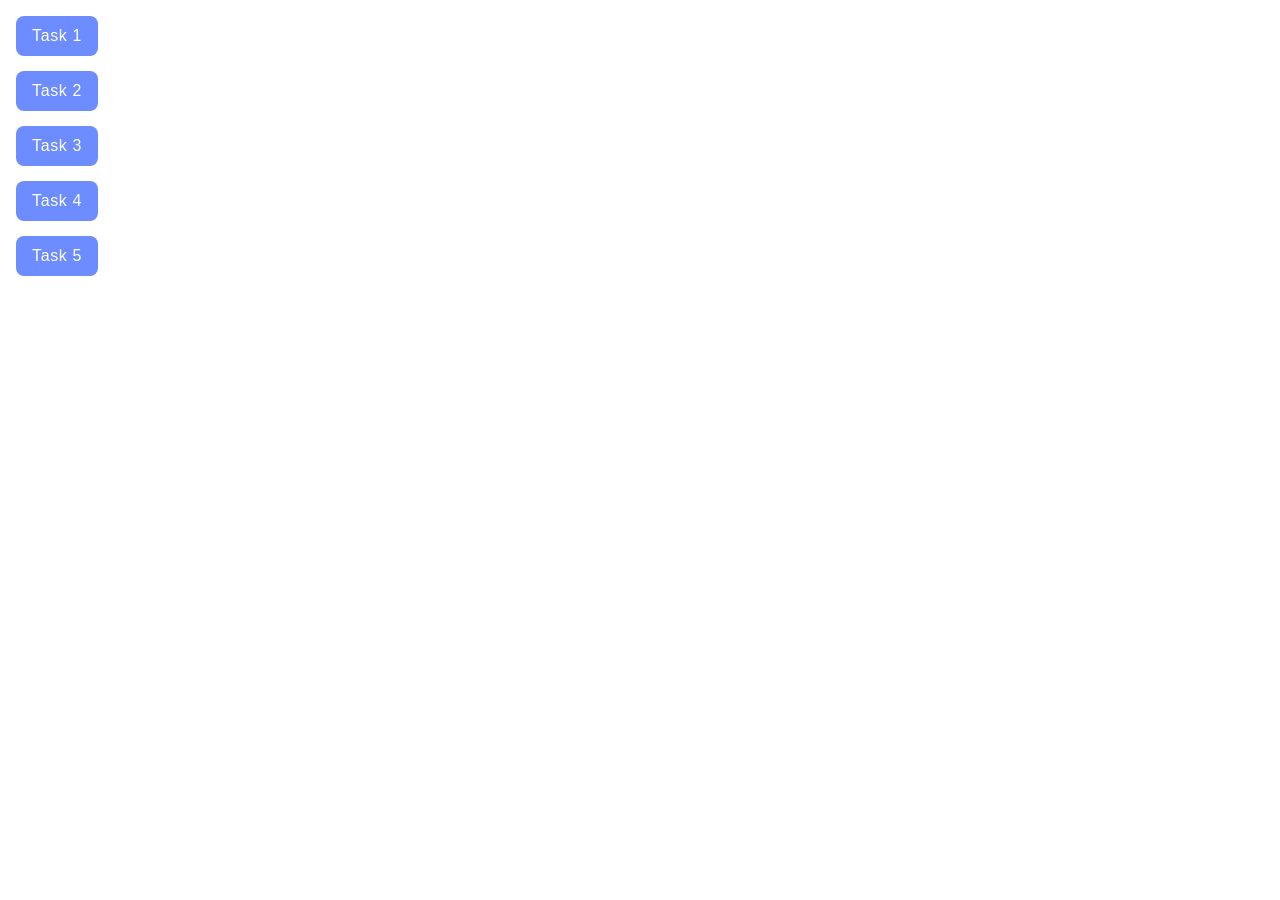
<file: index.html>
<!DOCTYPE html>
<html lang="en">
  <head>
    <meta charset="UTF-8" />
    <meta http-equiv="X-UA-Compatible" content="IE=edge" />
    <meta name="viewport" content="width=device-width, initial-scale=1.0" />
    <title>Homework 7</title>
    <link rel="preconnect" href="https://fonts.googleapis.com" />
    <link rel="preconnect" href="https://fonts.gstatic.com" />
    <link
      href="https://fonts.googleapis.com/css2?family=Raleway:wght@700&family=Roboto:wght@400;500;700&display=swap"
      rel="stylesheet"
    />
    <link
      rel="stylesheet"
      href="https://cdn.jsdelivr.net/npm/modern-normalize@2.0.0/modern-normalize.min.css"
    />
    <link rel="stylesheet" href="css/common.css" />
  </head>
  <body>
    <ul>
      <li><a class="task-button" href="task-1.html">Task 1</a></li>
      <li><a class="task-button" href="task-2.html">Task 2</a></li>
      <li><a class="task-button" href="task-3.html">Task 3</a></li>
      <li><a class="task-button" href="task-4.html">Task 4</a></li>
      <li><a class="task-button" href="task-5.html">Task 5</a></li>
     
    </ul>

  </body>
</html>
</file>
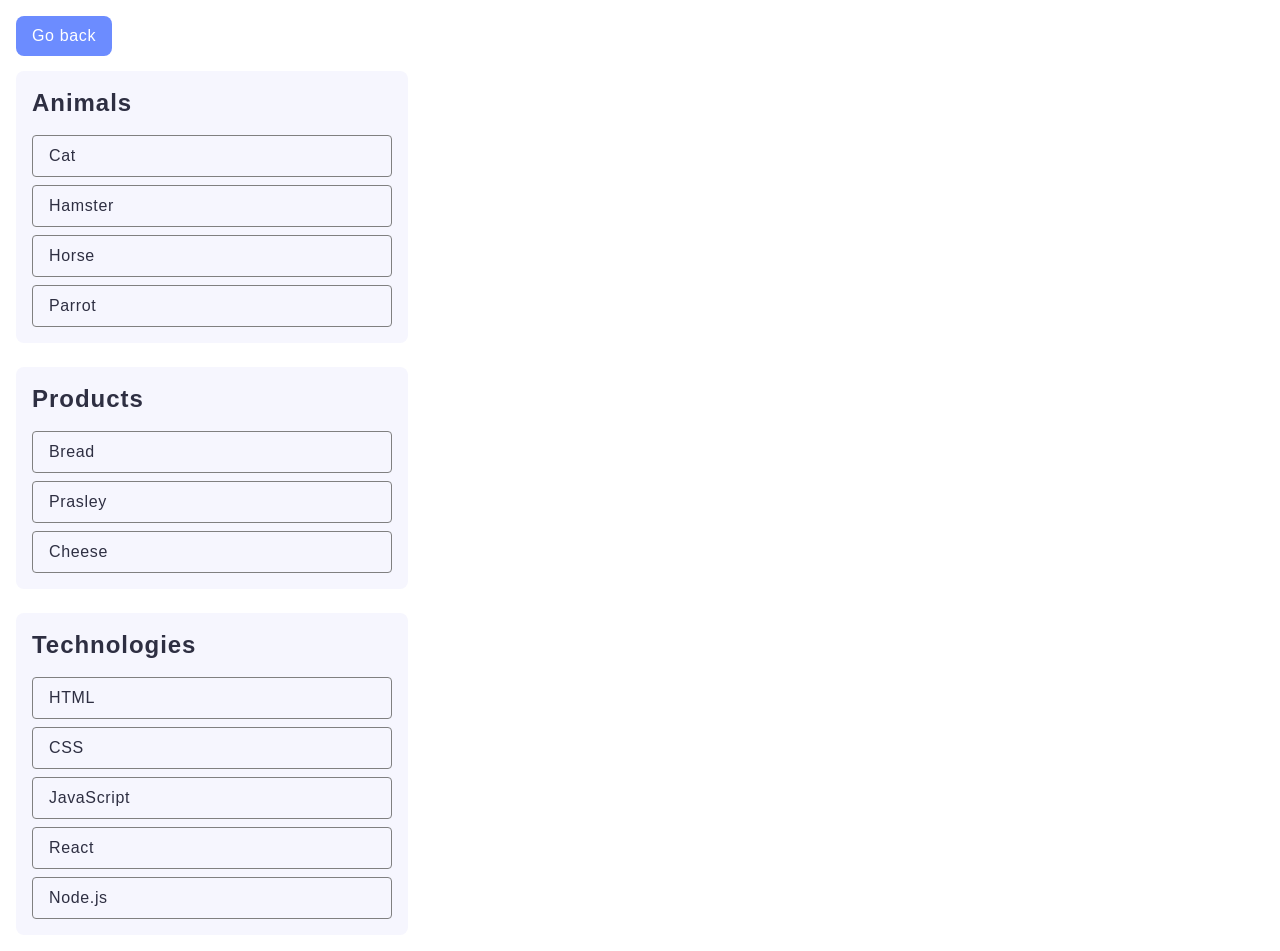
<file: task-01.html>
<!DOCTYPE html>
<html lang="en">
  <head>
    <meta charset="UTF-8" />
    <meta http-equiv="X-UA-Compatible" content="IE=edge" />
    <meta name="viewport" content="width=device-width, initial-scale=1.0" />
    <title>Task 1</title>
    <link rel="stylesheet" href="css/common.css" />
  </head>
  <body>
    <p><a class="task-button" href="index.html">Go back</a></p>

    <ul id="categories">
      <li class="item">
        <h2 class="categories-tittle">Animals</h2>

        <ul class="item-list">
          <li>Cat</li>
          <li>Hamster</li>
          <li>Horse</li>
          <li>Parrot</li>
        </ul>
      </li>
      <li class="item">
        <h2 class="categories-tittle">Products</h2>

        <ul class="item-list">
          <li>Bread</li>
          <li>Prasley</li>
          <li>Cheese</li>
        </ul>
      </li>
      <li class="item">
        <h2 class="categories-tittle">Technologies</h2>

        <ul class="item-list">
          <li>HTML</li>
          <li>CSS</li>
          <li>JavaScript</li>
          <li>React</li>
          <li>Node.js</li>
        </ul>
      </li>
    </ul>

    <script src="js/task-01.js" type="module"></script>
  </body>
</html>
</file>
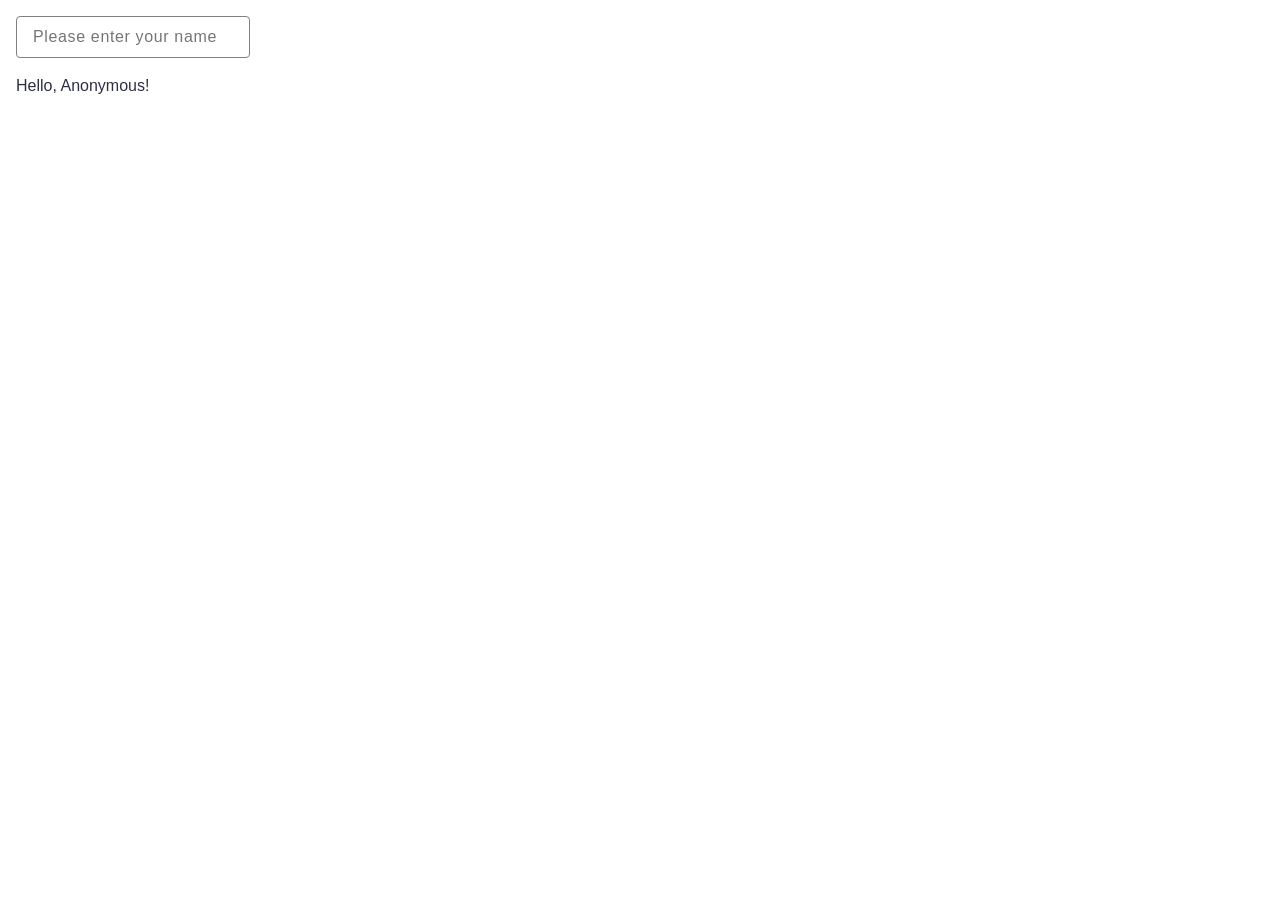
<file: task-03.html>
<!DOCTYPE html>
<html lang="en">
<head>
  <meta charset="UTF-8" />
  <meta name="viewport" content="width=device-width, initial-scale=1.0"/>
  <title>Homework 07</title>
  <link rel="stylesheet" href="css/common.css" />
</head>
<body>

      <!-- Завдання 3 -->

<div class="centered">
      <input type="teat" id="name-input" placeholder="Please enter your name" />
      <p id="greeting">Hello, Anonymous!</p>
    </div>

<script src="js/task-3.js" type="module"></script>
</body>
</html>
</file>
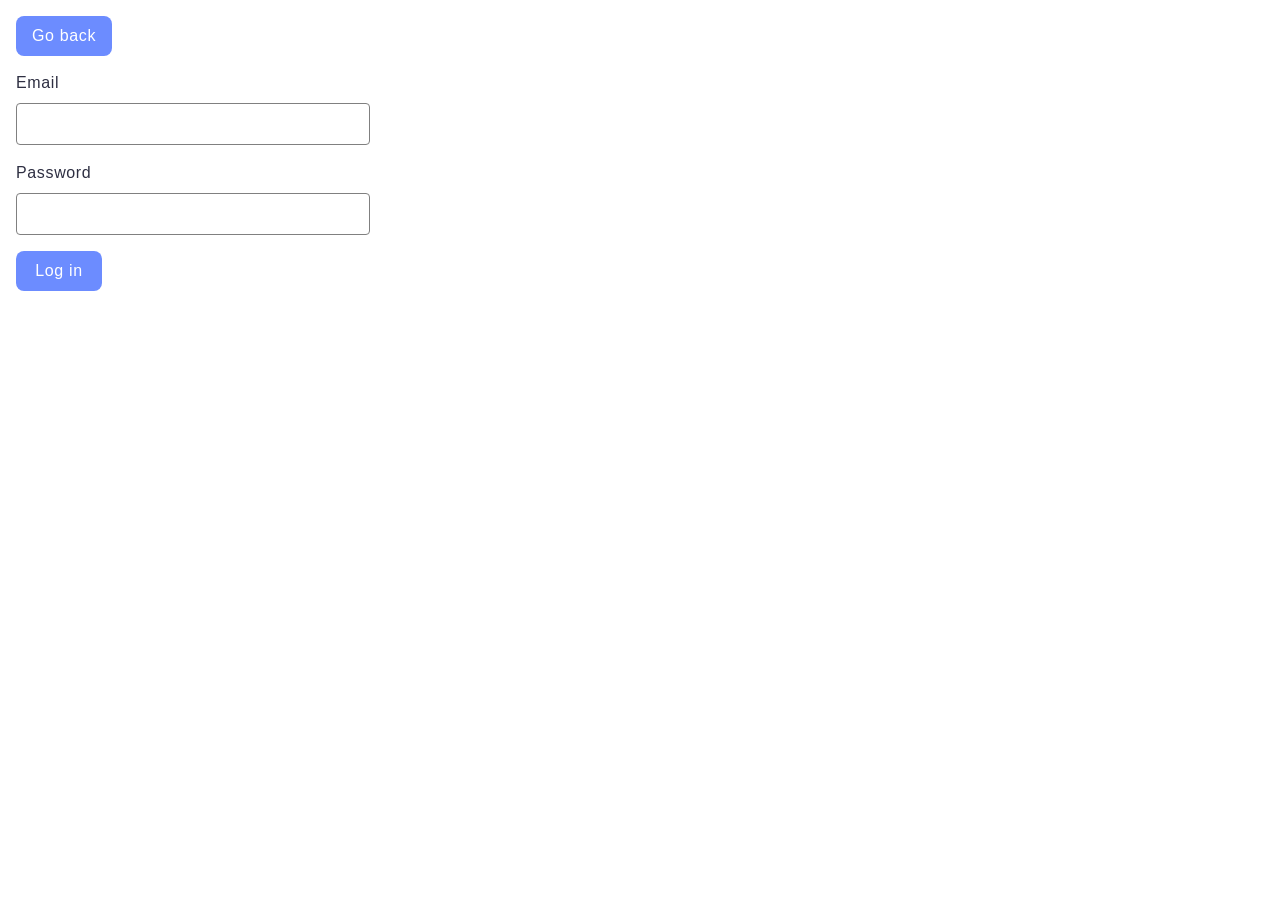
<file: task-04.html>
<!DOCTYPE html>
<html lang="en">
  <head>
    <meta charset="UTF-8" />
    <meta http-equiv="X-UA-Compatible" content="IE=edge" />
    <meta name="viewport" content="width=device-width, initial-scale=1.0" />
    <title>Task 4</title>

    <link rel="stylesheet" href="css/common.css" />
  </head>
  <body>
    <p><a class="task-button" href="index.html">Go back</a></p>

    <form class="login-form">
      <label>
        Email
        <input type="email" name="email" />
      </label>
      <label>
        Password
        <input type="password" name="password" />
      </label>
      <button class="button-blue" type="submit">Log in</button>
    </form>

    <script src="js/task-04.js" type="module"></script>
  </body>
</html>
</file>
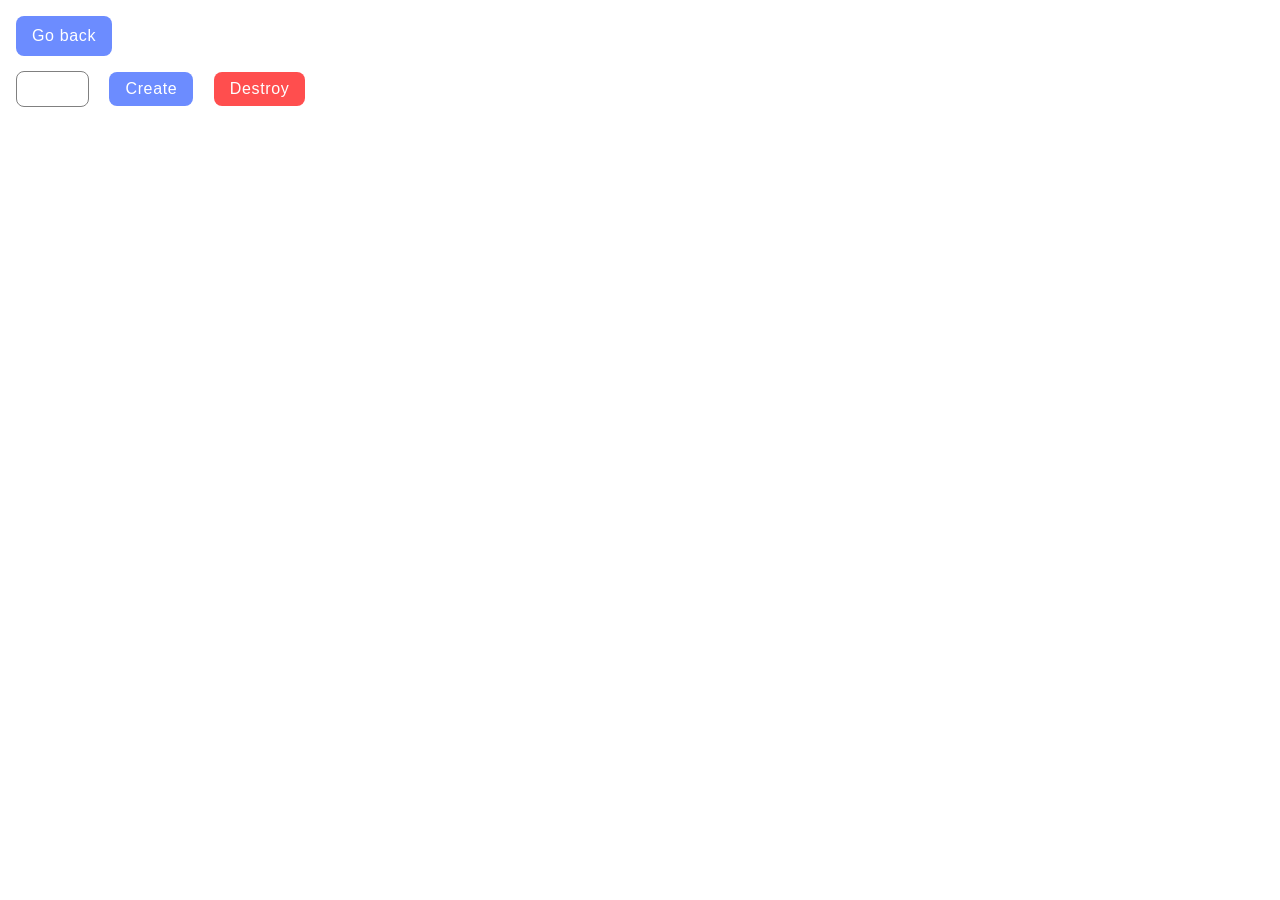
<file: task-06.html>
<!DOCTYPE html>
<html lang="en">
  <head>
    <meta charset="UTF-8" />
    <meta http-equiv="X-UA-Compatible" content="IE=edge" />
    <meta name="viewport" content="width=device-width, initial-scale=1.0" />
    <title>Task 6</title>
    <link rel="stylesheet" href="css/common.css" />
  </head>
  <body>
    <p><a class="task-button" href="index.html">Go back</a></p>

    <div id="controls">
      <input type="number" min="1" max="100" step="1" />
      <button class="button-blue" type="button" data-create>Create</button>
      <button class="button-blue" type="button" data-destroy>Destroy</button>
    </div>

    <div id="boxes"></div>

    <script src="js/task-06.js" type="module"></script>
  </body>
</html>
</file>
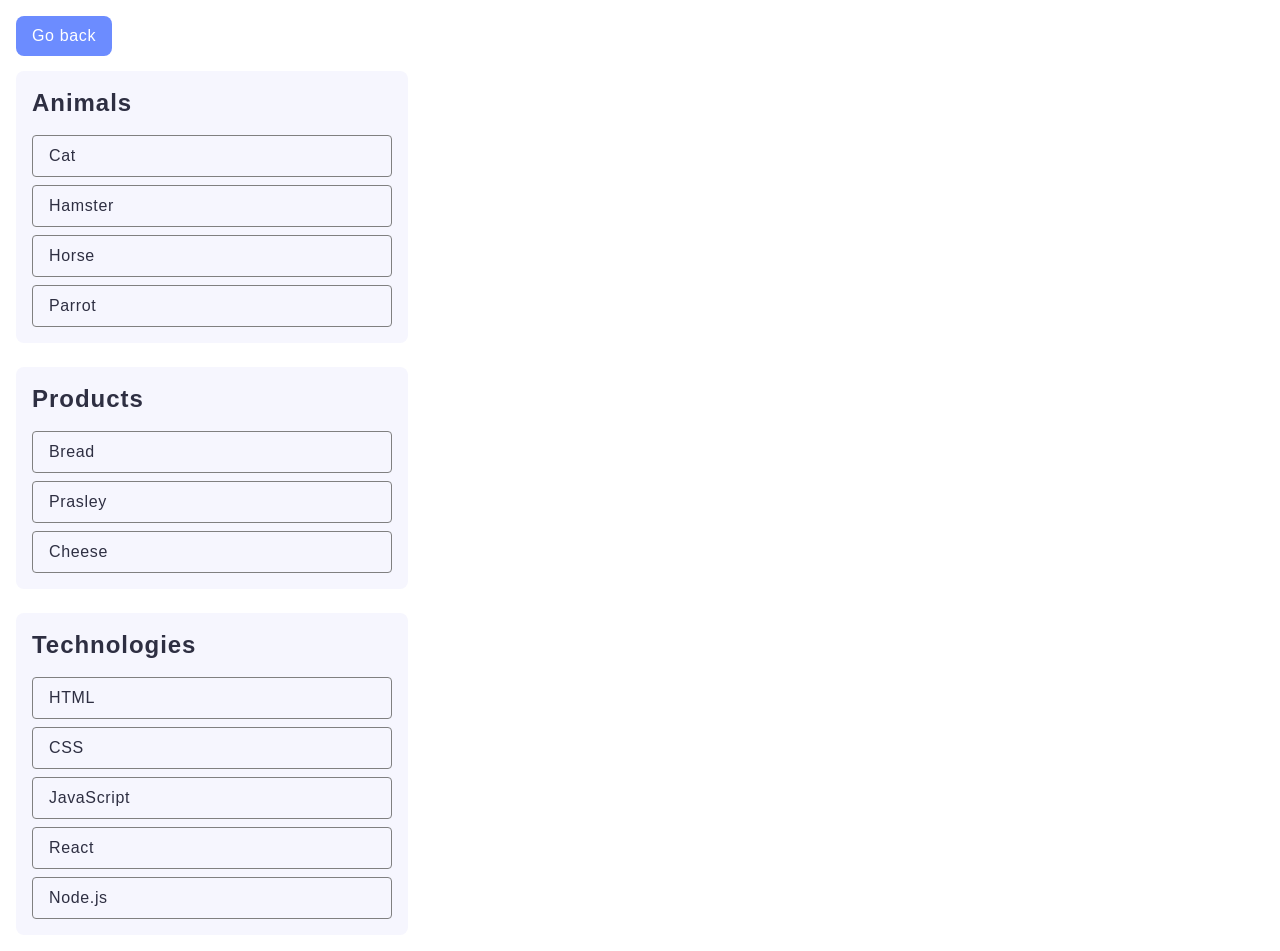
<file: task-1.html>
<!DOCTYPE html>
<html lang="en">
  <head>
    <meta charset="UTF-8" />
    <meta http-equiv="X-UA-Compatible" content="IE=edge" />
    <meta name="viewport" content="width=device-width, initial-scale=1.0" />
    <title>Task 1</title>
    <link rel="stylesheet" href="css/common.css" />
  </head>
  <body>
    <p><a class="task-button" href="index.html">Go back</a></p>

    <ul id="categories">
      <li class="item">
        <h2 class="categories-tittle">Animals</h2>

        <ul class="item-list">
          <li>Cat</li>
          <li>Hamster</li>
          <li>Horse</li>
          <li>Parrot</li>
        </ul>
      </li>
      <li class="item">
        <h2 class="categories-tittle">Products</h2>

        <ul class="item-list">
          <li>Bread</li>
          <li>Prasley</li>
          <li>Cheese</li>
        </ul>
      </li>
      <li class="item">
        <h2 class="categories-tittle">Technologies</h2>

        <ul class="item-list">
          <li>HTML</li>
          <li>CSS</li>
          <li>JavaScript</li>
          <li>React</li>
          <li>Node.js</li>
        </ul>
      </li>
    </ul>

    <script src="./js/task-1.js" defer></script>

  </body>
</html>
</file>
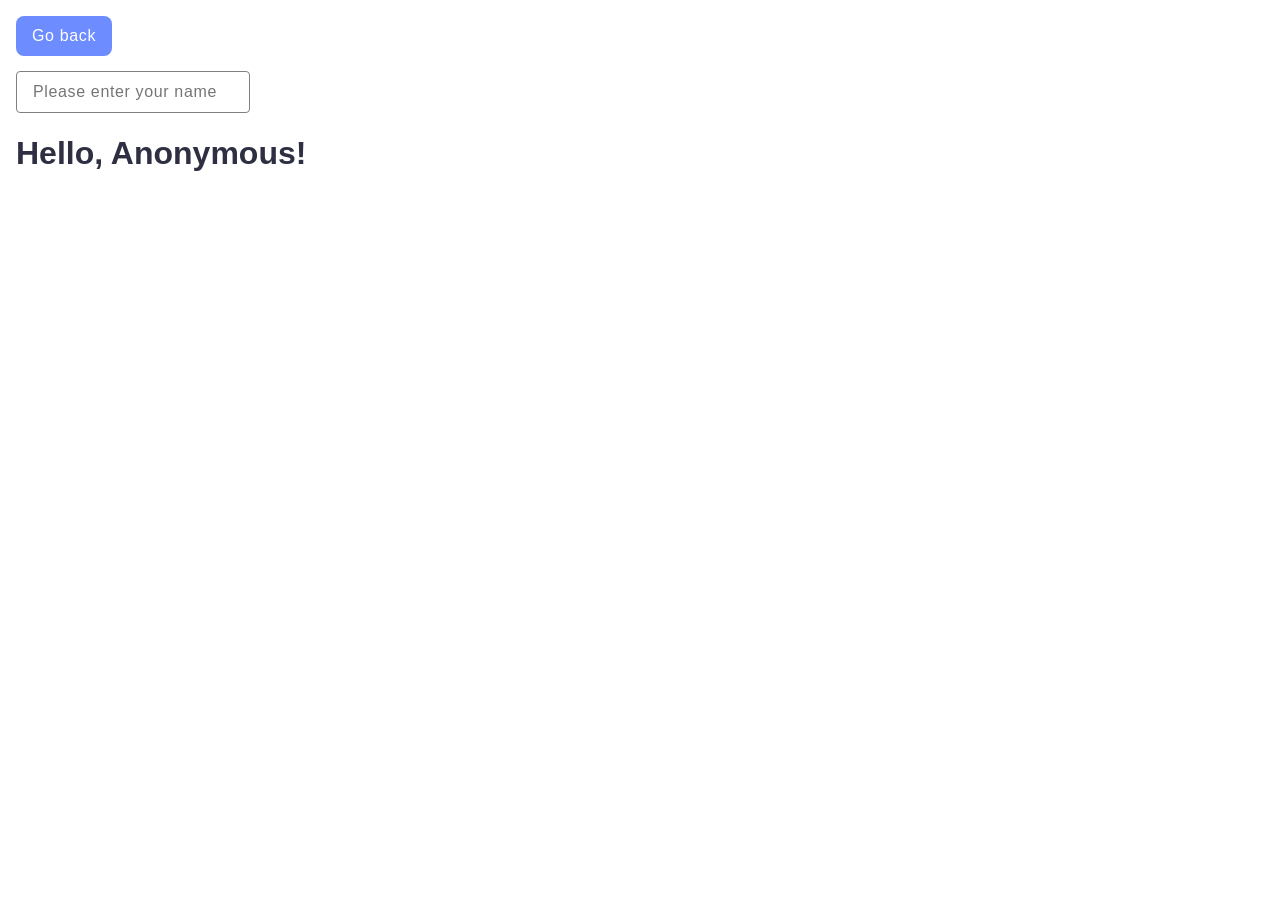
<file: task-3.html>
<!DOCTYPE html>
<html lang="en">
  <head>
    <meta charset="UTF-8" />
    <meta http-equiv="X-UA-Compatible" content="IE=edge" />
    <meta name="viewport" content="width=device-width, initial-scale=1.0" />
    <title>Task 3</title>
    <link rel="stylesheet" href="css/common.css" />
  </head>
  <body>
    <p><a class="task-button" href="index.html">Go back</a></p>

    <input type="text" id="name-input" placeholder="Please enter your name" />
    <h1>Hello, <span id="name-output">Anonymous</span>!</h1>

    <script src="./js/task-3.js" defer></script>

  </body>
</html>
</file>
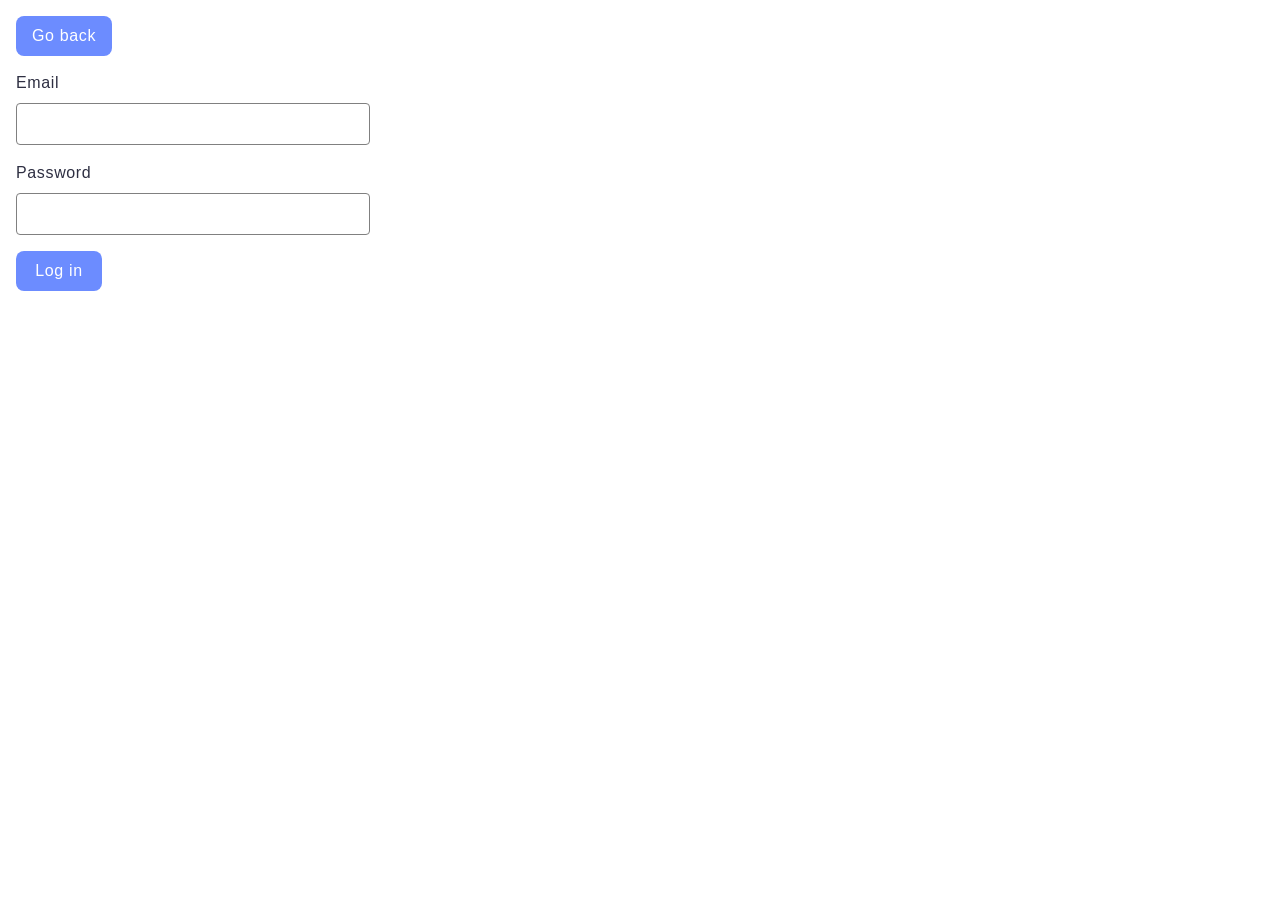
<file: task-4.html>
<!DOCTYPE html>
<html lang="en">
  <head>
    <meta charset="UTF-8" />
    <meta http-equiv="X-UA-Compatible" content="IE=edge" />
    <meta name="viewport" content="width=device-width, initial-scale=1.0" />
    <title>Task 4</title>

    <link rel="stylesheet" href="css/common.css" />
  </head>
  <body>
    <p><a class="task-button" href="index.html">Go back</a></p>

    <form class="login-form">
      <label>
        Email
        <input type="email" name="email" />
      </label>
      <label>
        Password
        <input type="password" name="password" />
      </label>
      <button class="button-blue" type="submit">Log in</button>
    </form>

    <script src="./js/task-4.js" defer></script>

  </body>
</html>
</file>
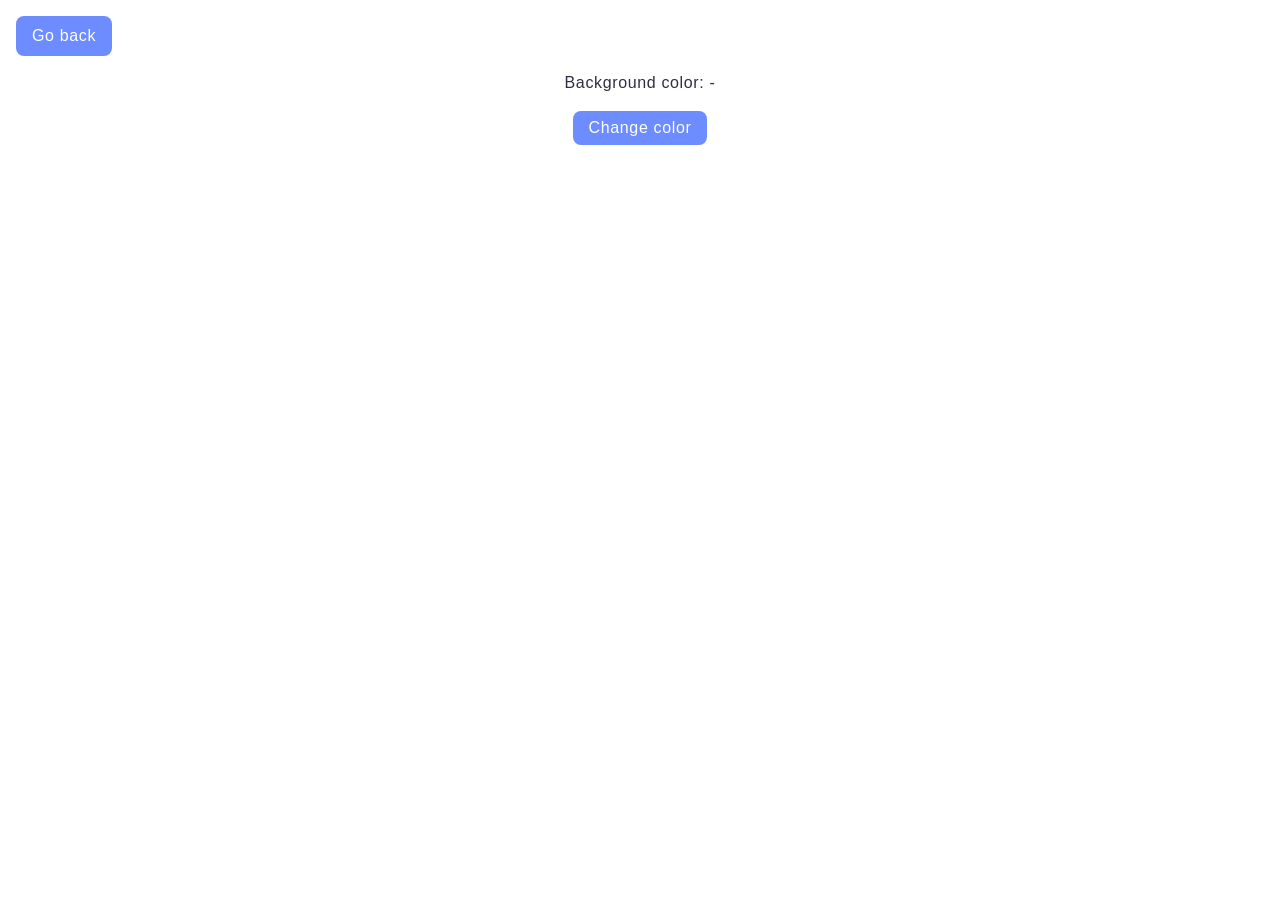
<file: task-5.html>
<!DOCTYPE html>
<html lang="en">
  <head>
    <meta charset="UTF-8" />
    <meta http-equiv="X-UA-Compatible" content="IE=edge" />
    <meta name="viewport" content="width=device-width, initial-scale=1.0" />
    <title>Task 5</title>
    <link rel="stylesheet" href="css/common.css" />
  </head>
  <body>
    <p><a class="task-button" href="index.html">Go back</a></p>

    <div class="widget">
      <p>Background color: <span class="color">-</span></p>
      <button type="button" class="change-color button-blue">
        Change color
      </button>
    </div>

    <script src="./js/task-5.js" defer></script>

  </body>
</html>
</file>
<file: css/common.css>
body {
  margin: 16px;
  font-family: "Montserrat", sans-serif;
  -webkit-font-smoothing: antialiased;
  -moz-osx-font-smoothing: grayscale;
  background-color: #fff;
  color: #2E2F42;
  line-height: 1.5;
}

input {
  padding: 8px;
  font: inherit;
}

button {
  cursor: pointer;
}

ul {
  list-style-type: none;
  margin-top: 0;
  margin-bottom: 0;
  padding-left: 0;
}

a {
  text-decoration: none;
}

h1, h2, h3, h4, p {
  margin-top: 0;
  margin-bottom: 0;
}

img {
  display: block;
  max-width: 100%;
  height: auto;
}

.task-button {
  display: inline-block;
  border-radius: 8px;
  background-color: #6C8CFF;
  color: #FFF;

  font-size: 16px;
  font-weight: 500;
  letter-spacing: 0.04em;

  transition: background-color 250ms cubic-bezier(0.4, 0, 0.2, 1);

  padding: 8px 16px;
  margin-bottom: 15px;
}

.task-button:hover {
  background-color: #4E75FF;
}

.button-blue {
  border-radius: 8px;
  background-color: #6C8CFF;
  color: #FFF;
  border: none;

  font-size: 16px;
  font-weight: 500;
  letter-spacing: 0.04em;

  transition: background-color 250ms cubic-bezier(0.4, 0, 0.2, 1);

  padding: 8px 16px;
}

.button-blue:hover {
  background-color: #4E75FF;
}

/**
 |============================
 | TASK 01
 |============================
*/
#categories {
  display: flex;
  flex-direction: column;
  gap: 24px;
}

.item {
  max-width: 360px;
  border-radius: 8px;
  background-color: #F6F6FE;

  padding: 16px;
}

.categories-tittle {
  font-size: 24px;
  font-weight: 600;
  line-height: 1.33;
  letter-spacing: 0.04em;

  margin-bottom: 16px;
}

.item-list li {
  border-radius: 4px;
  border: 1px solid #808080;

  font-size: 16px;
  line-height: 1.5;
  letter-spacing: 0.04em;

  padding: 8px 16px;
}

.item-list li:not(:last-child) {
  margin-bottom: 8px;
}

/**
 |============================
 | TASK-02
 |============================
*/
.gallery {
  display: flex;
  flex-wrap: wrap;
  justify-content: center;
  gap: 24px;
  row-gap: 48px;
}

.gallery img {
  max-width: 360px;
  height: 100%;
}

/**
 |============================
 | TASK - 03
 |============================
*/
#name-input {
  border-radius: 4px;
  border: 1px solid #808080;
  outline: transparent;

  font-size: 16px;
  line-height: 1.5;
  letter-spacing: 0.04em;

  padding: 8px 16px;
  margin-bottom: 16px;
}

#name-input:focus {
  border: 1px solid #000;
}

/**
 |============================
 | TASK - 04
 |============================
*/

.login-form {
  display: flex;
  flex-direction: column;
  max-width: 320px;
}

.login-form label {
  font-size: 16px;
  line-height: 1.5;
  letter-spacing: 0.04em;

  margin-bottom: 16px;
}

.login-form input {
  width: 100%;
  border-radius: 4px;
  border: 1px solid #808080;
  outline: transparent;

  padding: 8px 16px;
  margin-top: 8px;
}

.login-form input:focus {
  border: 1px solid #000;
}

.login-form .button-blue {
  width: 86px;
  height: 40px;
}


/**
 |============================
 | TASK - 05
 |============================
*/
.widget {
  text-align: center;
}

.widget p, .widget span {
  font-size: 16px;
  line-height: 1.5;
  letter-spacing: 0.04em;
  margin-bottom: 16px;
}

/**
 |============================
 | TASK - 06
 |============================
*/
#controls {
  margin-bottom: 32px;
}

#controls .button-blue:last-child {
  background-color: #FF4E4E;
  margin-left: 16px;
}

#controls .button-blue:last-child:hover {
  background-color: #FF7070;
}

#controls .button-blue {
  margin-left: 16px;
}

#controls input {
  border-radius: 8px;
  border: 1px solid #808080;
  outline: transparent;

  font-size: 16px;
  line-height: 1.5;
  letter-spacing: 0.04em;
  text-align: center;

  padding: 5px 16px;
}

#controls input:focus {
  border: 1px solid #000;
}

#boxes {
  display: flex;
  gap: 32px;
  flex-wrap: wrap;
  justify-content: flex-start;
}


input[type="number"]::-webkit-inner-spin-button,
input[type="number"]::-webkit-outer-spin-button {
  -webkit-appearance: none;
}
</file>
